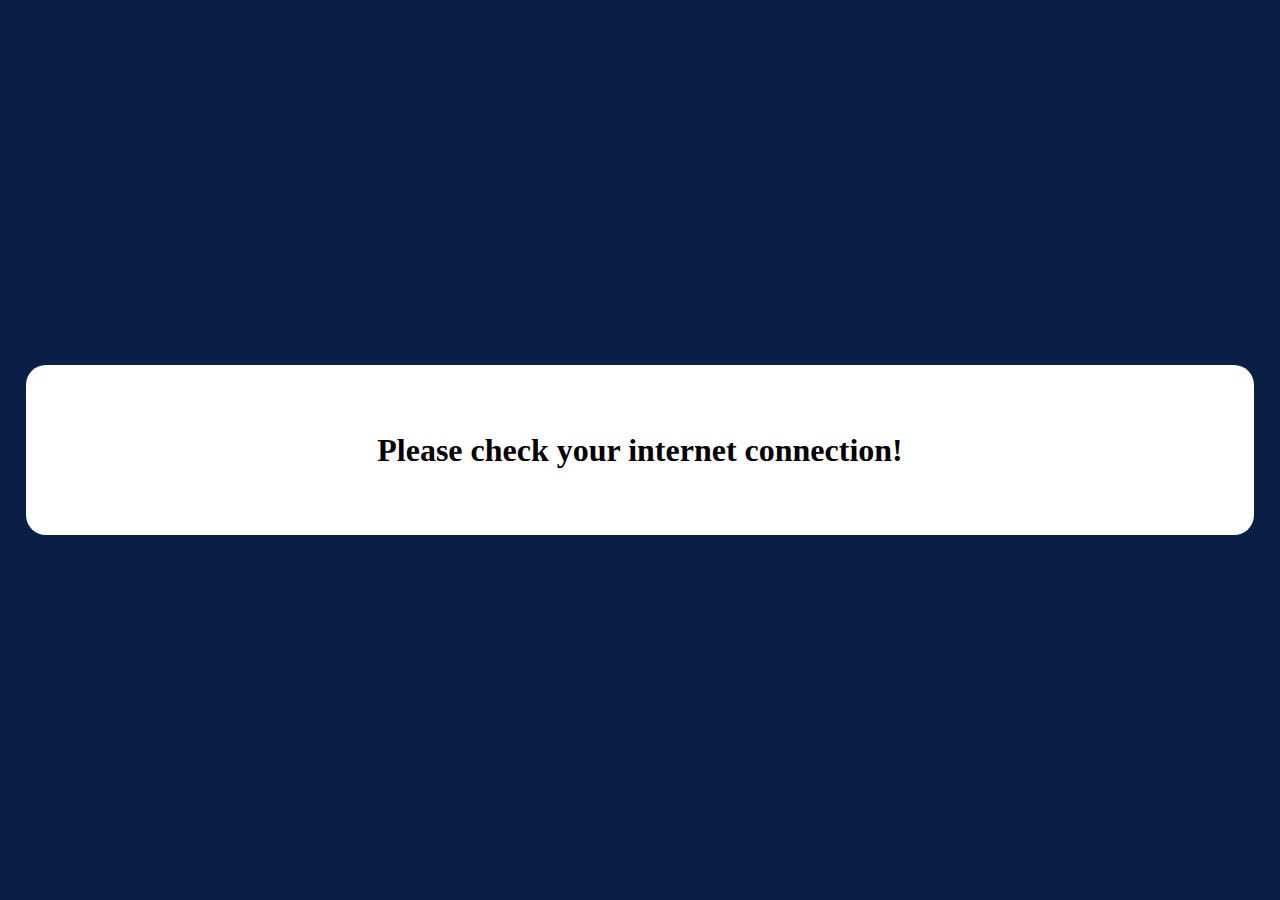
<file: public/offline.html>
<!DOCTYPE html>
<html lang="en">
    <head>
        <meta charset="UTF-8">
        <meta name="viewport" content="width=device-width, initial-scale=1.0">
        <title>Weather App</title>
        <style type="text/css">
            html {
                height: 100%;
            }
            body {
                height: 100%;
                margin: 0;
                background: #0a1f44;
                display: flex;
                align-items: center;
                text-align: center;
                justify-content: center;
            }
        
            .city {
                align-items: center;
                width: 80%;
                display: flex;
                justify-content: center;
                flex-direction: column;
                padding: 40px 8%;
                border-radius: 20px;
                background: #fff;
            }

            .city-name {
                font-size: 2em;
            }
        </style>
    </head>
    <body>
        <div class="city">
            <h2 class="city-name">
                <span>Please check your internet connection!</span>
            </h2>
        </div>
    </body>
</html>
</file>
